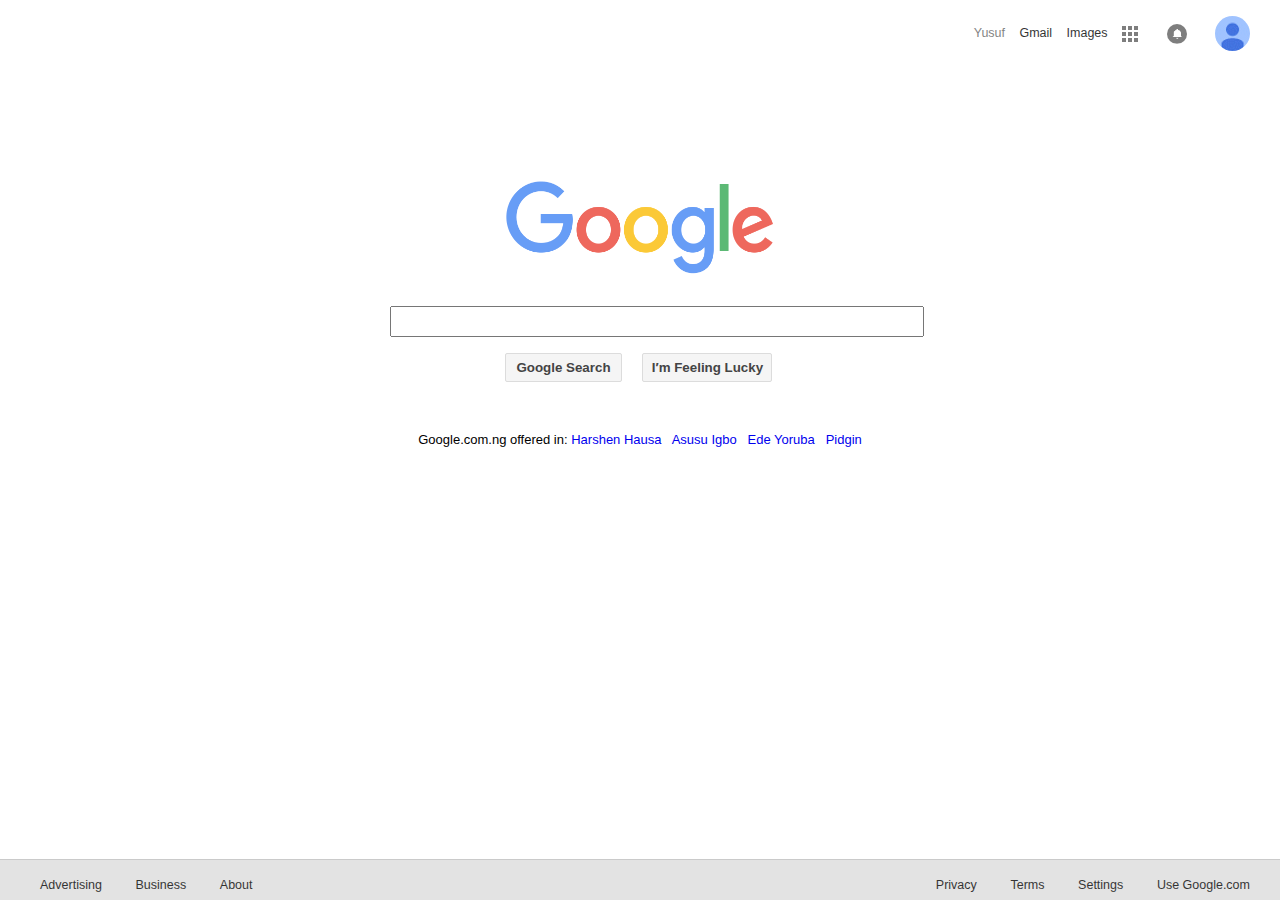
<file: index.html>
<!DOCTYPE html><html>	<head>		<title>Homepage | Google</title>		<link rel="stylesheet" href="main.css" type="text/css">	</head>	<body>		<div id="container">		<div id="navigation">			<ul>				<li style="opacity: 0.5;">Yusuf</li>				<li style="opacity: 0.8;"><a href="#">Gmail</a></li>				<li style="opacity: 0.8;"><a href="#">Images</a></li>				<li><a href="#"> <img src="image1.gif" width="16" height="16" style="vertical-align: middle"> </a></li>				<li><a href="#"> <img class="round" src="image2.gif" width="20" height="20" style="vertical-align: middle"> </a></li>				<li><a href="#"> <img  class="round" src="account_logo.jpg" width="35" height="35" style="vertical-align: middle; opacity: 1.0; text-decoration:"></a> </li>							</ul>		</div>		<div id="logo" title="Google">					</div>		<div id="content">		 <form action="search.php" method="POST">		 	<div id="search"><input type="text" style="padding: 0 10px"> 		 	</div>		 	<div id="submit">		 		<input id="google" type="submit" value="Google Search">		 		<input id="lucky" type="submit" value="I&prime;m Feeling Lucky">		 	</div>		 </form>		  <div>		  	<p>Google.com.ng offered in: <a href="#">Harshen Hausa</a> &nbsp; <a href="#">Asusu Igbo<a/> &nbsp; <a href="#">Ede Yoruba<a/> &nbsp; <a href="#">Pidgin</a></p>		  </div>		</div>		</div>		<div id="footer">		<div class="navi">			<ul style="float: left">				<li><a href="#">Advertising</a></li>				<li><a href="#">Business<a/></li>				<li><a href="#">About<a/></li>			</ul>					<ul style="float: right">				<li><a href="#">Privacy</a></li>				<li><a href="#">Terms</a></li>				<li><a href="#">Settings</a></li>				<li><a href="#">Use Google.com</a></li>			</ul>		</div>		</div>	</body></html>
</file>
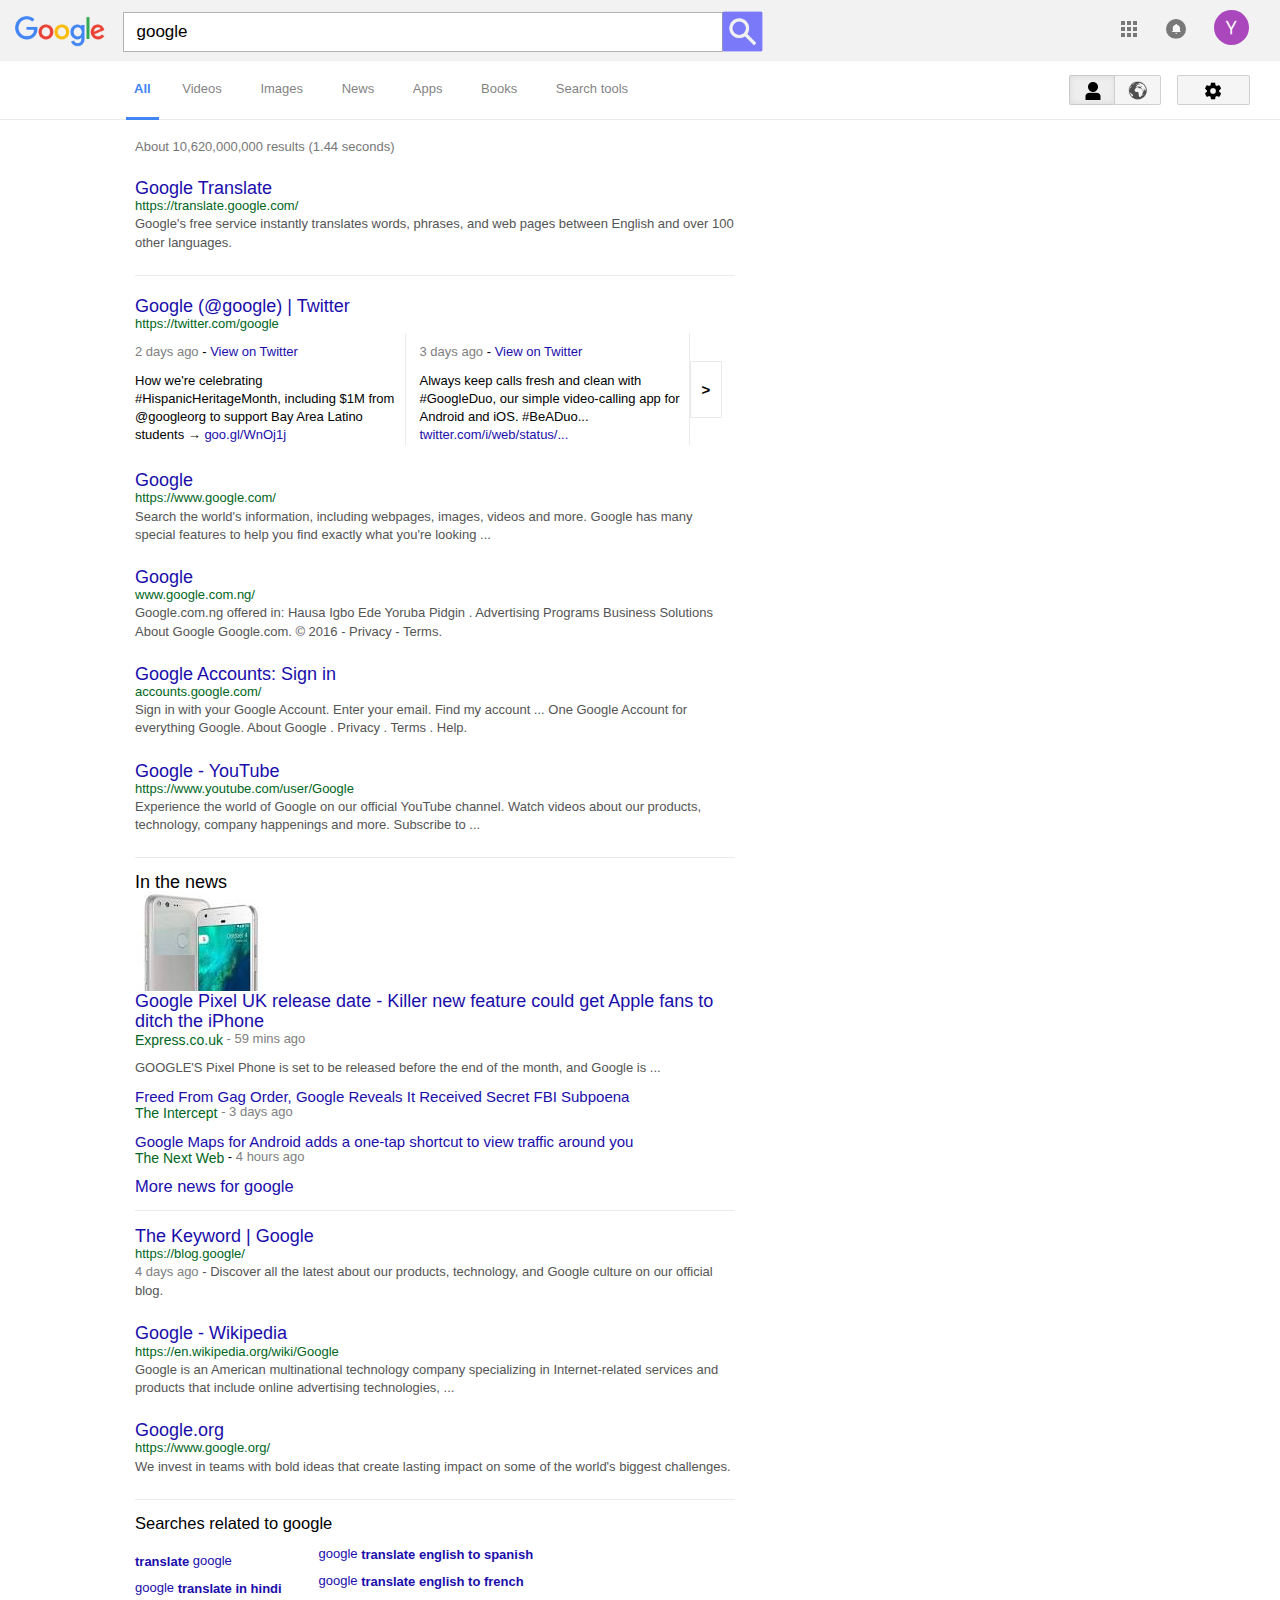
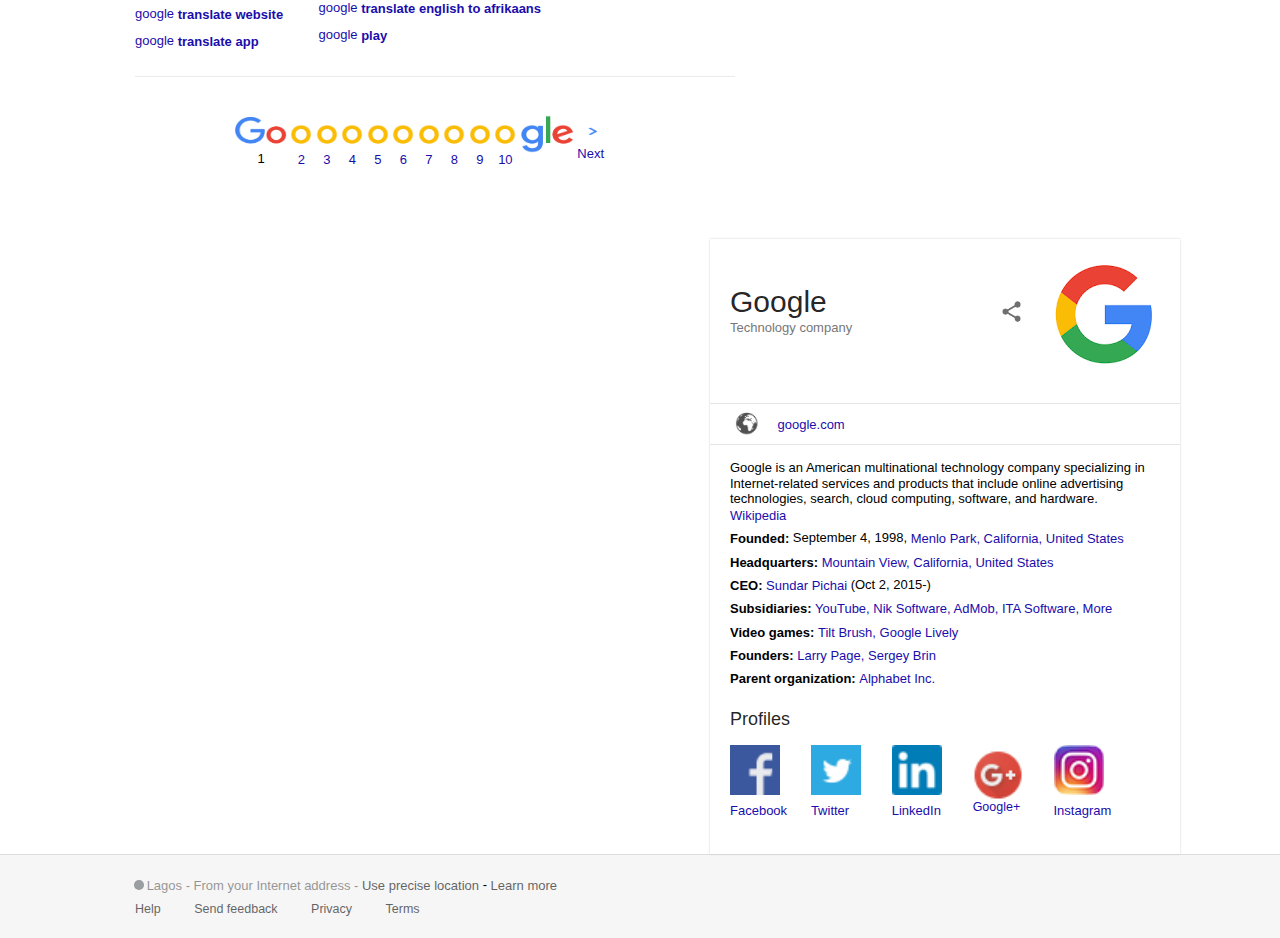
<file: difficult_version/index.html>
<!DOCTYPE html><html>	<head>		<title>google - Google Search</title>		<link rel="stylesheet" href="reset.css" type="text/css">		<link rel="stylesheet" href="main.css" type="text/css">		<link rel='shortcut icon' href='favicon.ico' type='image/x-icon'/ >					</head>	<body>				<header>			<ul>				<li><a href="#"> <img src="image1.gif" width="16" height="16"> </a></li>				<li><a href="#"> <img class="round" src="image2.gif" width="20" height="20"> </a></li>				<li><a href="#" style="opacity: 1"> <img  class="round" src="photo.png" width="35" height="35"></a> </li>							</ul>			<div id="logo">				<a href="google.com"><img src="google.png" width="90" height="31" style="opacity: 1; text-decoration: none;">				</a>			</div>			<form action="search.php" method="POST" style="display: inline-block;">			 	<div style="display: inline-block;"><input id="search" type="text" value="google"> </div>  			 	<input id="google" type="submit" value="">			</form>			</header>								<nav>			<span class="all"><a href="#">All</a></span>			<span class="notall"><a href="#">Videos</a></span>			<span class="notall"><a href="#">Images</a></span>			<span class="notall"><a href="#">News</a></span>			<span class="notall"><a href="#">Apps</a></span>			<span class="notall"><a href="#">Books</span></a></span>			<span class="notall"><a href="#">Search tools</a></span>			<span id="rightnav">				<a href="#"><div id="user_prof"><img src="images.png"></div></a>				<a href="#"><div id="globe">	<img src="index.png"></div></a>				<a href="#"><div id="settings">	<img src="settings.png"></div></a>			</span>		</nav>		<div id="content">				<section>			<p id="no_res">About 10,620,000,000 results (1.44 seconds)</p>			<div id="results">				<h2><a href="#">Google Translate</a></h2>					<p class="wslink">https://translate.google.com/</p>					<p class="desc">Google's free service instantly translates words, phrases, and web pages between English and over 100 other languages.</p>				<div id="twitter_res">					<h2><a href="#">Google (@google) | Twitter</a></h2>					<p class="wslink">https://twitter.com/google</p>					<div class="tweet">						<p><span class="time">2 days ago</span> - <a href="#">View on Twitter </a></p>						<p>How we're celebrating #HispanicHeritageMonth, including $1M from @googleorg to support Bay Area Latino students &rarr; <a href="#">goo.gl/WnOj1j</a></p>					</div>					<div class="tweet" style="padding-left: 10px;">						<p><span class="time">3 days ago</span> - <a href="#">View on Twitter</a></p>						<p>Always keep calls fresh and clean with #GoogleDuo, our simple video-calling app for Android and iOS. #BeADuo... <a href="#">twitter.com/i/web/status/...</a></p>					</div>					<div id="tweet_next"><br>></div>				</div>						<h2><a href="#">Google</a></h2>				<p class="wslink">https://www.google.com/</p>				<p class="desc">Search the world's information, including webpages, images, videos and more. Google has many special features to help you find exactly what you're looking ...</p>				<h2><a href="#">Google</a></h2>				<p class="wslink">www.google.com.ng/</p>				<p class="desc">Google.com.ng offered in: Hausa Igbo Ede Yoruba Pidgin . Advertising Programs Business Solutions About Google Google.com. &copy; 2016 - Privacy - Terms.</p>				<h2><a href="#">Google Accounts: Sign in</a></h2>				<p class="wslink">accounts.google.com/</p>				<p class="desc">Sign in with your Google Account. Enter your email. Find my account ... One Google Account for everything Google. About Google . Privacy . Terms . Help.</p>				<h2><a href="#">Google - YouTube</a></h2>				<p class="wslink">https://www.youtube.com/user/Google</p>								<p class="desc">Experience the world of Google on our official YouTube channel. Watch videos about our products, technology, company happenings and more. Subscribe to ...</p>				<div id="news_res">					<h2>In the news</h2>					<span><img src="picture.jpg"></span>					<div style="display: inline;">					<h2><a href="#">Google Pixel UK release date - Killer new feature could get Apple fans to ditch the iPhone</a></h2>					<p><span class="wslink">Express.co.uk</span> <span class="time">- 59 mins ago</span></p>					<p class="desc">GOOGLE'S Pixel Phone is set to be released before the end of the month, and Google is ...</p>					</div>					<h4><a href="#">Freed From Gag Order, Google Reveals It Received Secret FBI Subpoena</a></h4>					<p><span class="wslink">The Intercept</span> <span class="time">- 3 days ago</span></p>					<h4><a href="#">Google Maps for Android adds a one-tap shortcut to view traffic around you</a></h4>					<p><span class="wslink">The Next Web</span> - <span class="time">4 hours ago</span></p>					<h3><a href="#">More news for google</a></h3>				</div>				<h2><a href="#">The Keyword | Google</a></h2>				<p class="wslink"> https://blog.google/</p>				<p class="desc"><span class="time">4 days ago</span> - Discover all the latest about our products, technology, and Google culture on our official blog.</p>				<h2><a href="#">Google - Wikipedia</a></h2>				<p class="wslink"> https://en.wikipedia.org/wiki/Google</p>				<p class="desc">Google is an American multinational technology company specializing in Internet-related services and products that include online advertising technologies, ...</p>				<h2><a href="#">Google.org</a></h2>				<p class="wslink"> https://www.google.org/</p>				<p class="desc"> We invest in teams with bold ideas that create lasting impact on some of the world's biggest challenges.</p>			</div>			<div id="rel_search">				<h3>Searches related to google</h3>				<div class="tweet" style="border: 0; line-height: 2; width: 30%" >					<p style="text-align: left;">					<a href="#"><strong>translate</strong> google</a><br>					<a href="#">google <strong>translate in hindi</strong></a><br>					<a href="#">google <strong>translate website</strong></a><br>					<a href="#">google <strong>translate app</strong></a><br>					</p></div>				<div class="tweet" style="border: 0">				<p style="text-align: left; line-height: 2; ">					<a href="#">google <strong>translate english to spanish</strong></a><br>					<a href="#">google <strong>translate english to french</strong></a><br>					<a href="#">google <strong>translate english to afrikaans</strong></a><br>					<a href="#">google <strong>play</strong></a></p><br>				</div>			</div>			<div id="next_pages">										<div class="nextpage"><img src="google1.png" height="35px" width="52px"> <p>1</p></div>					<a href="#"><div class="nextpage"><img src="google2.png" height="38px" width="22px"><p>2</p></div></a>					<a href="#"><div class="nextpage"><img src="google2.png" height="38px" width="22px"><p>3</p></div></a>					<a href="#"><div class="nextpage"><img src="google2.png" height="38px" width="22px"><p>4</p></div></a>					<a href="#"><div class="nextpage"><img src="google2.png" height="38px" width="22px"><p>5</p></div></a>					<a href="#"><div class="nextpage"><img src="google2.png" height="38px" width="22px"><p>6</p></div></a>					<a href="#"><div class="nextpage"><img src="google2.png" height="38px" width="22px"><p>7</p></div></a>					<a href="#"><div class="nextpage"><img src="google2.png" height="38px" width="22px"><p>8</p></div></a>					<a href="#"><div class="nextpage"><img src="google2.png" height="38px" width="22px"><p>9</p>					</div></a>					<a href="#"><div class="nextpage"><img src="google2.png" height="38px" width="22px"><p>10</p>					</div></a>					<a href="#"><div class="nextpage"><img src="google3.png" height="38px" width="54px"><p>&nbsp;</p></div></a>					<a href="#"><div class="nextpage"><img src="nav_logo.png" height="25px" width="20px"><p>Next</p></div></a>				</div>		</section>			<aside>				<div id="aside1">					<img src="download.png" style="margin: -45px 0 2px 0;">					<img src="share_button.png" height="35" width="35" style="margin-top: 10px;opacity: 0.7;">					<h2>Google</h2>					<p>Technology company</p>				</div>				<div id="aside2">					<img src="index.png" height="24" width="24">					<p><a href="#">google.com</a></p>				</div>				<div id="aside3">					<p>Google is an American multinational technology company specializing in Internet-related services and products that include online advertising technologies, search, cloud computing, software, and hardware.<br> <a href="#">Wikipedia</a></p>					<p><strong>Founded:</strong> September 4, 1998, <a href="#">Menlo Park, California, United States</a></p>					<p><strong> Headquarters:</strong> <a href="#">Mountain View, California, United States</a></p>					<p><strong>CEO:</strong><a href="#"> Sundar Pichai</a> (Oct 2, 2015&#45;)</p>					<p><strong>Subsidiaries:</strong><a href="#"> YouTube, Nik Software, AdMob, ITA Software, More</a></p>					<p><strong>Video games:</strong> <a href="#">Tilt Brush, Google Lively</a></p>					<p><strong>Founders:</strong><a href="#"> Larry Page, Sergey Brin</a></p>					<p><strong>Parent organization:</strong> <a href="#">Alphabet Inc.</a></p>				</div>				<div id="aside4">					<h3>Profiles</h3>										<a href="#"><div class="profile"><img src="facebook.png" height="50px" width="50px"> <p>Facebook</p></div></a>					<a href="#"><div class="profile"><img src="twitter2.png" height="50px" width="50px"><p>Twitter</p></div></a>					<a href="#"><div class="profile"><img src="linkedin.png" height="50px" width="50px"><p>LinkedIn</p></div></a>					<a href="#"><div class="profile"><img src="googleplus.png" height="50px" width="50px">Google+</div></a>					<a href="#"><div class="profile"><img src="instagram.png" height="50px" width="50px"><p> Instagram</p></div></a>				</div>		</aside>					</div>		<footer>					<p>				<span id="circ"></span>				<span style="opacity: 0.4">Lagos - From your Internet address -</span> <a href="#">Use precise location</a> - <a href="#">Learn more</a>			</p>			<div class="navi">				<ul>					<li><a href="#">Help</a></li>					<li><a href="#">Send feedback<a/></li>					<li><a href="#">Privacy<a/></li>					<li><a href="#">Terms</a></li>				</ul>			</div>		</footer>	</body></html>
</file>
<file: main.css>
#navigation
{
	float: right;
	width: 100%;
	padding: 0;

}

body {
	margin: 0;
}

#container
{
	padding: 0 30px 0 30px;
	font-family: Arial, Helvetica, sans-serif;
}

#navigation ul
{
	float:right;
	margin-bottom: 130px;
}

#navigation ul li
{
	list-style-type: none;
	display: inline;
	font-size: 12.5px;
	margin: -10px 0 0 10px;
	line-height: 24px;

}

 li a
{
	color: black;
	text-decoration: none;
}

 li a:hover {
	text-decoration: none;
	opacity: 1.0;
 }


 #footer li a:hover {
	text-decoration: underline;
	opacity: 1.0;
 }
 
 
.round {
	border-radius: 100%;
	margin-left: 15px
}

img {
	opacity: 0.5;
}

img:hover {
	opacity: 1.0;
}

#logo
{	
   margin: 30px auto;
	background-image: url(google.png);
	background-repeat: no-repeat;
	height: 95px;
	width: 269px;
	background-size:269px 95px;
	opacity: 0.8;
	clear: both;

}

#search{

	height: 27px;
	width: 510px;

	margin: auto;
	}

input{
	height: 27px;
	width: 510px;
	border: 1px solid #222
	opacity: 0.5;

}

input:hover{
		border: 1px solid #222;
		opacity: 0.7;
}

input:focus{
		border: 1px solid blue;
}
	form {
	 margin: 0 auto;
	 width: 500px;
	 
}
#submit {
	margin: 20px auto 50px auto;
	width: 270px;
}
#lucky:hover, #google:hover{
	box-shadow: 1px 1px 5px #888888;
    border: 1px solid #888;
    color: #222222;
}

#lucky {
	background: #f5f5f5;
	color: #444;
	font: 9px;
	font-family: Arial, Helvetica, sans-serif;
	height: 29px;
	width: 130px;
	border: 1px solid #dcdcdc;
	font-weight: bold;
	border-radius: 2px;
	padding: 0 8px;
	text-align: center;
	margin-left: 8px;
}

#google {
	background: #f5f5f5;
	color: #444;
	font: 9px;
	font-family: Arial, Helvetica, sans-serif;
	height: 29px;
	width: 117px;
	border: 1px solid #dcdcdc;
	font-weight: bold;
	border-radius: 2px;
	padding: 0 8px;
	text-align: center;
	margin-right: 8px;
}

a img:hover{
	text-decoration: none;
}

p{
	text-align: center;
	font-family: Arial, Helvetica, sans-serif;
	font-size: small;
}
p a{
	text-decoration: none;
}
.navi{
		width: 100%;
		font-size: small;
		
}	
.navi ul li{	
	
	list-style-type: none;
	display: inline;
	font-size: 12.5px;
	margin: -10px 30px 0 0;
	line-height: 24px;
   vertical-align: middle;
}
#footer {

	height: 40px;
	width: 100%;
	background-color: #dcdcdc;
	position: fixed;
	bottom: 0;
	font-family: Arial, Helvetica, sans-serif;
	opacity: 0.8;
	border-top: 1px solid #bdbdbd;
}
</file>
<file: difficult_version/main.css>
header
{
	background-color: rgba(34, 34, 34, 0.06); 
	margin: 0;
	padding: 10px 31px 0 15px;
	height: 50px;
	box-shadow: 0 0 1px 0 #97999D;
	position: static;
	
}

body {
	margin: 0;
	padding: 0;
	font-size: 12.5px;
	font-family: Arial, Helvetica, sans-serif;
}

aside{
	float: right;
	box-shadow: 0 0 2px #ccc;
	display: inline-block;
	width: 430px;
	text-align: left;
	padding: 20px 20px;
	line-height: 1.2;
	margin-top: 40px 

}

aside div p{
	text-align: left;
	font-family: Arial, Helvetica, sans-serif;
	font-size: 13px;
}


#aside1 h2{
	font-size: 30px;
	color: rgba(0, 0, 0, 0.87);
	width: 50%;
	display: inline-block;

}

#aside1 {
	height: 145px;
	padding-top: 25px;
	padding-left: 20px;
	box-sizing: border-box;
	border-bottom: 1px solid rgba(0, 0, 0, 0.1);
	margin: 0 -20px;
}
#aside1 img{
	float: right;
} 
#aside1 p{
	color: #777;
	width: 50%;
	display: inline-block;
}

#aside2{
	border-bottom: 1px solid rgba(0, 0, 0, 0.1);
	margin: 0 -20px;
	padding: 8px 25px;
}
#aside2 img{
	margin-right: 15px
}
#aside2 p{
	display: inline-block;
	line-height: 16px
}
#aside3{
	line-height: 1.2;
	padding-top: 15px
}
#aside3 p{
	margin-bottom: 7px
}

#aside4{
	line-height: 1.2;
	padding-top: 15px
}

#aside4 h3{
	font-size: 18px;
	color: rgba(0, 0, 0, 0.87);
}



#content{
	padding: 20px 100px 3px 135px;
}

#results {
	padding-top: 25px;
	text-align: left;
}
#results p{
	text-align: left;
	line-height: 1.4;
	font-size: 13px
}
#results h2{
	font-size: 18px;
}

a{
	color: #1a0dab;
}
section h3{
	font-size: 16.5px;
}
section h4{
	font-size: 15px
}

.desc {
	margin-bottom: 23px;
	color: #545454;
	font-size: 13px;
}

.wslink{
	color: #006621;
	line-height: 16px;
	font-size: 14px;

}
.time{
	color:#808080;
}


#twitter_res{
	padding: 20px 0;
	border-top: 1px solid rgba(60, 62, 64, 0.1);
	margin-bottom: 5px;
}
.tweet{
	display:inline-block;
	width: 45%;
	border-right: 1px solid rgba(60, 62, 64, 0.1);
}
.tweet p{
	margin-top: 10px;
}
#tweet_next{
	display: inline-block;
	width: 30px;
	height: 50px;
	border: 1px solid rgba(60, 62, 64, 0.1);
	margin-left: -4px;
	text-align: center;
	padding-top: 5px;
	font-weight: bolder;
	font-size: 15px;
}
#news_res, #rel_search{
	margin: 15px 0;
	border-top: 1px solid rgba(60, 62, 64, 0.1);
	border-bottom: 1px solid rgba(60, 62, 64, 0.1);
	padding: 15px 0;

}
#news_res p{
	margin-bottom: 10px;
}

.profile{
	display: inline-block;
	width: 18%;
	margin:15px 0;
}
.profile p{
	margin-top: 8px;
}
.nextpage{
	display: inline-block;
	
	margin:3px 0;
}

section{
	clear: both;
	
	width: 600px;
	display: inline-block;
	float: left;
}
strong {
    font-weight: bold;
}


header ul
{
	float: right;
	vertical-align: middle;
	margin-top: 10px 

}

header ul li
{
	list-style-type: none;
	display: inline-block;
	font-size: 12.5px;
	margin: -10px 0 0 10px;
	line-height: 24px;
	vertical-align: middle;
}
#next_pages{
	padding: 20px 0 30px 100px;
}
#search {
	display: inline-block;
	margin: 0 0 0 15px;
	height:36px ;
	width:584px ;
	background-color: white;
	border-width: 1px;
	border-color: rgba(0, 0, 0, 0.3);
	padding-left: 12px;
	font-size: 17px;
	border-style: solid;
	font-family: arial !important;

}
#search:hover {
	border-color: black;
}

#search:focus{
	border-color: blue;
}

#google{
	background:url(google-web-search-256.png);
	background-repeat: no-repeat;
	display: inline-block;
	background-size: contain;
	height: 48px;
	width: 43px;
	border: 0;
	vertical-align: middle;
	opacity: 0.5;
	margin-left: -6px; 
	margin-bottom: -5px
}
#google:hover{
	opacity: 1
}


#no_res{
	text-align: left;
	color: #777
}



 li a
{
	color: black;
	text-decoration: none;
	opacity: 0.5;
}

 li a:hover {
	text-decoration: none;
	opacity: 1;
 }

footer a:hover {
	text-decoration:none;
	}
	
.round {
	border-radius: 100%;
	margin-left: 15px
}
#logo
{	
 display: inline-block;
 vertical-align: middle;

}

a {text-decoration: none;}

a img:hover{
	text-decoration: none;
}

p{
	text-align: center;
	font-family: Arial, Helvetica, sans-serif;
	font-size: 13px;
}
p a{
	text-decoration: none;
}

nav{
	padding: 20px 30px 3px 128px;
	color: #9A9FA4;
	height: 36px;
	border-bottom: 1px solid rgba(60, 62, 64, 0.1);
	clear: both;
	font-size: 13px


}
#rightnav{
	display: inline-block;
	float: right;
	margin: -5px  0 8px 0; 
	color: #9A9FA4;
	height: 36px;
	box-sizing: border-box;
	
}

#rightnav img {
	height: 20px;
	width: 20px;
	vertical-align: middle;

	
}

#user_prof {
	background-color: #eee;
	display: inline-block;
	border: 1px solid rgba(60, 62, 64, 0.2);
	padding: 4.5px 1px 4.5px 13px;
	height: 19px;
	width: 31px;
	border-radius: 2px;
	margin-right: -5px;
	box-shadow:inset 0 0 5px 1px #ddd;
}

#globe {
	background-color: #f5f5f5;
	display: inline-block;
	border: 1px solid rgba(60, 62, 64, 0.2);
	padding: 4.5px 1px 4.5px 13px;
	height: 19px;
	width: 31px;
	border-radius: 2px
	
}

#settings {
	background-color: #f5f5f5;
	display: inline-block;
	border: 1px solid rgba(60, 62, 64, 0.2);
	padding: 4.5px 15px 4.5px 25px;
	height: 19px;
	width: 31px;
	border-radius: 2px;
	margin-left: 12px;
}

#settings:hover{
	box-shadow: 1px 1px 1px #eee;
}

#globe:hover{
	box-shadow: 1px 1px 1px #eee;
}
.all{
	color: #4285f4;
	border-bottom: 3px solid #4285f4;
	font-weight: bold;
	padding: 5px 8px 22px 8px;
	display: inline;
	vertical-align: middle;
	text-align: center;
	margin: 0 10px 0 -2px
}

.all a {
	color: rgb(66, 133, 244);
}

.notall{
	
	padding: 5px 25px 24px 10px;
	
}

.notall a {
	color: rgb(0, 0, 0);
	opacity: 0.5;
}
.notall a:hover{
	opacity: 1
}




ul {padding: 0}

.navi ul li{	
	list-style-type: none;
	display: inline-block;
	margin: -10px 30px 0 0;
	vertical-align: middle;
}

#circ {
	display: inline-block;
	position: relative;
	width: 8px;
	height: 8px;
	background: #9A9FA4;
	box-shadow: 0 0 0 1px #97999D;
	border-radius: 100%;
}

footer {
	height: 80px;
	background-color: #f6f6f6;
	position: static;
	margin: 0;
	border-top: 1px solid #ddd;
	padding: 0 50px 3px 135px;
	clear: both;
}
footer a {opacity: 0.6}
footer a:hover {opacity: 0.9}
footer p {text-align:left;
			padding-bottom: 15px;
			padding-top: 23px;
			margin: 0;
			font-size: 13px;
			
		}
footer p a {
			color: black;}
</file>
